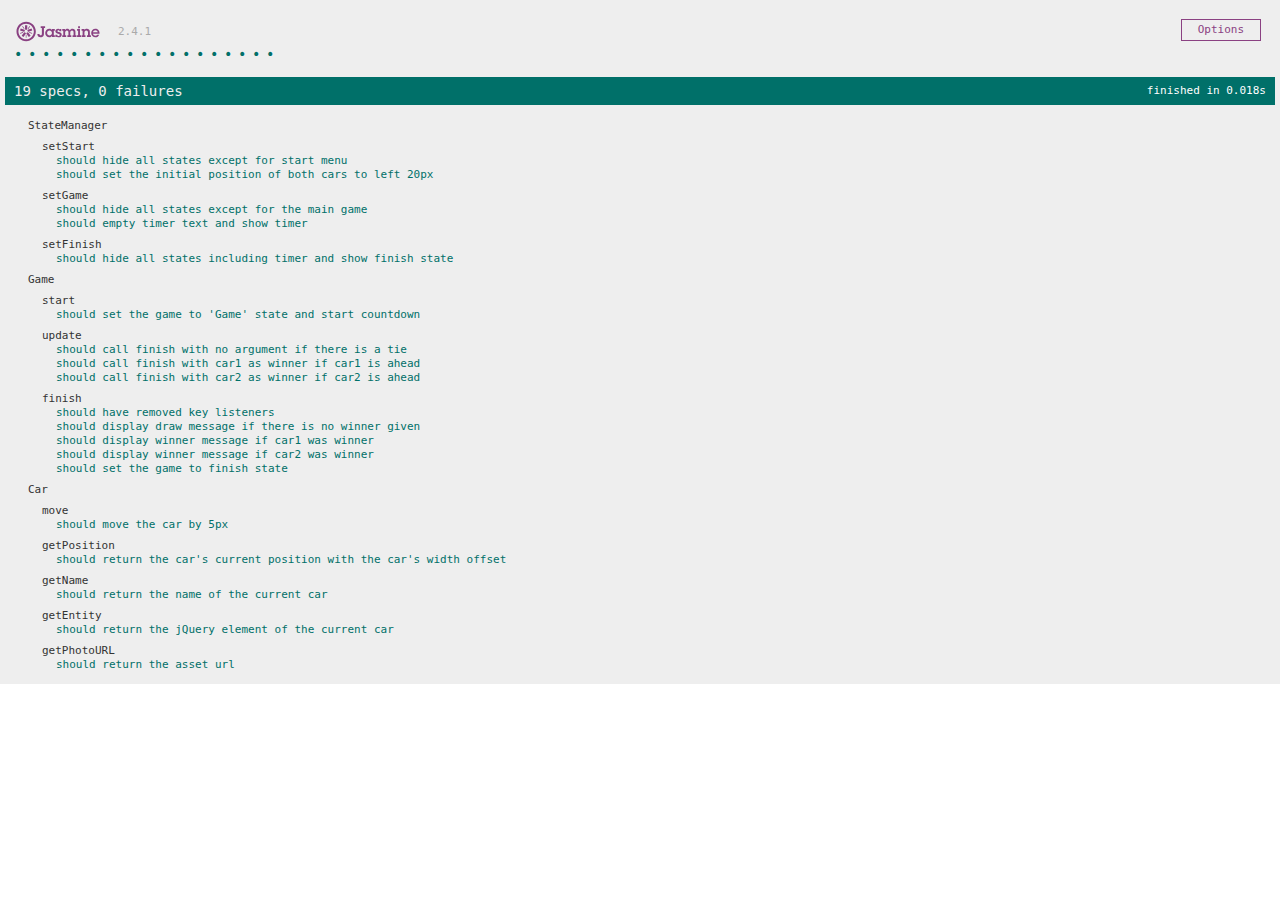
<file: tests/SpecRunner.html>
<!DOCTYPE html>
<html>
<head>
  <meta charset="utf-8">
  <title>Jasmine Spec Runner v2.4.1</title>

  <link rel="shortcut icon" type="image/png" href="lib/jasmine-2.4.1/jasmine_favicon.png">
  <link rel="stylesheet" href="lib/jasmine-2.4.1/jasmine.css">

  <script src="../js/jquery-1.12.0.js"></script>
  <script src="lib/jasmine-2.4.1/jasmine.js"></script>
  <script src="lib/jasmine-2.4.1/jasmine-html.js"></script>
  <script src="lib/jasmine-2.4.1/boot.js"></script>

  <!-- include source files here... -->
  <script src="../js/StateManager.js"></script>
  <script src="../js/Game.js"></script>
  <script src="../js/Car.js"></script>

  <!-- include spec files here... -->
  <script src="spec/StateManagerSpec.js"></script>
  <script src="spec/GameSpec.js"></script>
  <script src="spec/CarSpec.js"></script>
</head>

<body>
</body>
</html>
</file>
<file: tests/lib/jasmine-2.4.1/jasmine.css>
body { overflow-y: scroll; }

.jasmine_html-reporter { background-color: #eee; padding: 5px; margin: -8px; font-size: 11px; font-family: Monaco, "Lucida Console", monospace; line-height: 14px; color: #333; }
.jasmine_html-reporter a { text-decoration: none; }
.jasmine_html-reporter a:hover { text-decoration: underline; }
.jasmine_html-reporter p, .jasmine_html-reporter h1, .jasmine_html-reporter h2, .jasmine_html-reporter h3, .jasmine_html-reporter h4, .jasmine_html-reporter h5, .jasmine_html-reporter h6 { margin: 0; line-height: 14px; }
.jasmine_html-reporter .jasmine-banner, .jasmine_html-reporter .jasmine-symbol-summary, .jasmine_html-reporter .jasmine-summary, .jasmine_html-reporter .jasmine-result-message, .jasmine_html-reporter .jasmine-spec .jasmine-description, .jasmine_html-reporter .jasmine-spec-detail .jasmine-description, .jasmine_html-reporter .jasmine-alert .jasmine-bar, .jasmine_html-reporter .jasmine-stack-trace { padding-left: 9px; padding-right: 9px; }
.jasmine_html-reporter .jasmine-banner { position: relative; }
.jasmine_html-reporter .jasmine-banner .jasmine-title { background: url('[data-uri]') no-repeat; background: url('[data-uri]') no-repeat, none; -moz-background-size: 100%; -o-background-size: 100%; -webkit-background-size: 100%; background-size: 100%; display: block; float: left; width: 90px; height: 25px; }
.jasmine_html-reporter .jasmine-banner .jasmine-version { margin-left: 14px; position: relative; top: 6px; }
.jasmine_html-reporter #jasmine_content { position: fixed; right: 100%; }
.jasmine_html-reporter .jasmine-version { color: #aaa; }
.jasmine_html-reporter .jasmine-banner { margin-top: 14px; }
.jasmine_html-reporter .jasmine-duration { color: #fff; float: right; line-height: 28px; padding-right: 9px; }
.jasmine_html-reporter .jasmine-symbol-summary { overflow: hidden; *zoom: 1; margin: 14px 0; }
.jasmine_html-reporter .jasmine-symbol-summary li { display: inline-block; height: 10px; width: 14px; font-size: 16px; }
.jasmine_html-reporter .jasmine-symbol-summary li.jasmine-passed { font-size: 14px; }
.jasmine_html-reporter .jasmine-symbol-summary li.jasmine-passed:before { color: #007069; content: "\02022"; }
.jasmine_html-reporter .jasmine-symbol-summary li.jasmine-failed { line-height: 9px; }
.jasmine_html-reporter .jasmine-symbol-summary li.jasmine-failed:before { color: #ca3a11; content: "\d7"; font-weight: bold; margin-left: -1px; }
.jasmine_html-reporter .jasmine-symbol-summary li.jasmine-disabled { font-size: 14px; }
.jasmine_html-reporter .jasmine-symbol-summary li.jasmine-disabled:before { color: #bababa; content: "\02022"; }
.jasmine_html-reporter .jasmine-symbol-summary li.jasmine-pending { line-height: 17px; }
.jasmine_html-reporter .jasmine-symbol-summary li.jasmine-pending:before { color: #ba9d37; content: "*"; }
.jasmine_html-reporter .jasmine-symbol-summary li.jasmine-empty { font-size: 14px; }
.jasmine_html-reporter .jasmine-symbol-summary li.jasmine-empty:before { color: #ba9d37; content: "\02022"; }
.jasmine_html-reporter .jasmine-run-options { float: right; margin-right: 5px; border: 1px solid #8a4182; color: #8a4182; position: relative; line-height: 20px; }
.jasmine_html-reporter .jasmine-run-options .jasmine-trigger { cursor: pointer; padding: 8px 16px; }
.jasmine_html-reporter .jasmine-run-options .jasmine-payload { position: absolute; display: none; right: -1px; border: 1px solid #8a4182; background-color: #eee; white-space: nowrap; padding: 4px 8px; }
.jasmine_html-reporter .jasmine-run-options .jasmine-payload.jasmine-open { display: block; }
.jasmine_html-reporter .jasmine-bar { line-height: 28px; font-size: 14px; display: block; color: #eee; }
.jasmine_html-reporter .jasmine-bar.jasmine-failed { background-color: #ca3a11; }
.jasmine_html-reporter .jasmine-bar.jasmine-passed { background-color: #007069; }
.jasmine_html-reporter .jasmine-bar.jasmine-skipped { background-color: #bababa; }
.jasmine_html-reporter .jasmine-bar.jasmine-errored { background-color: #ca3a11; }
.jasmine_html-reporter .jasmine-bar.jasmine-menu { background-color: #fff; color: #aaa; }
.jasmine_html-reporter .jasmine-bar.jasmine-menu a { color: #333; }
.jasmine_html-reporter .jasmine-bar a { color: white; }
.jasmine_html-reporter.jasmine-spec-list .jasmine-bar.jasmine-menu.jasmine-failure-list, .jasmine_html-reporter.jasmine-spec-list .jasmine-results .jasmine-failures { display: none; }
.jasmine_html-reporter.jasmine-failure-list .jasmine-bar.jasmine-menu.jasmine-spec-list, .jasmine_html-reporter.jasmine-failure-list .jasmine-summary { display: none; }
.jasmine_html-reporter .jasmine-results { margin-top: 14px; }
.jasmine_html-reporter .jasmine-summary { margin-top: 14px; }
.jasmine_html-reporter .jasmine-summary ul { list-style-type: none; margin-left: 14px; padding-top: 0; padding-left: 0; }
.jasmine_html-reporter .jasmine-summary ul.jasmine-suite { margin-top: 7px; margin-bottom: 7px; }
.jasmine_html-reporter .jasmine-summary li.jasmine-passed a { color: #007069; }
.jasmine_html-reporter .jasmine-summary li.jasmine-failed a { color: #ca3a11; }
.jasmine_html-reporter .jasmine-summary li.jasmine-empty a { color: #ba9d37; }
.jasmine_html-reporter .jasmine-summary li.jasmine-pending a { color: #ba9d37; }
.jasmine_html-reporter .jasmine-summary li.jasmine-disabled a { color: #bababa; }
.jasmine_html-reporter .jasmine-description + .jasmine-suite { margin-top: 0; }
.jasmine_html-reporter .jasmine-suite { margin-top: 14px; }
.jasmine_html-reporter .jasmine-suite a { color: #333; }
.jasmine_html-reporter .jasmine-failures .jasmine-spec-detail { margin-bottom: 28px; }
.jasmine_html-reporter .jasmine-failures .jasmine-spec-detail .jasmine-description { background-color: #ca3a11; }
.jasmine_html-reporter .jasmine-failures .jasmine-spec-detail .jasmine-description a { color: white; }
.jasmine_html-reporter .jasmine-result-message { padding-top: 14px; color: #333; white-space: pre; }
.jasmine_html-reporter .jasmine-result-message span.jasmine-result { display: block; }
.jasmine_html-reporter .jasmine-stack-trace { margin: 5px 0 0 0; max-height: 224px; overflow: auto; line-height: 18px; color: #666; border: 1px solid #ddd; background: white; white-space: pre; }
</file>
